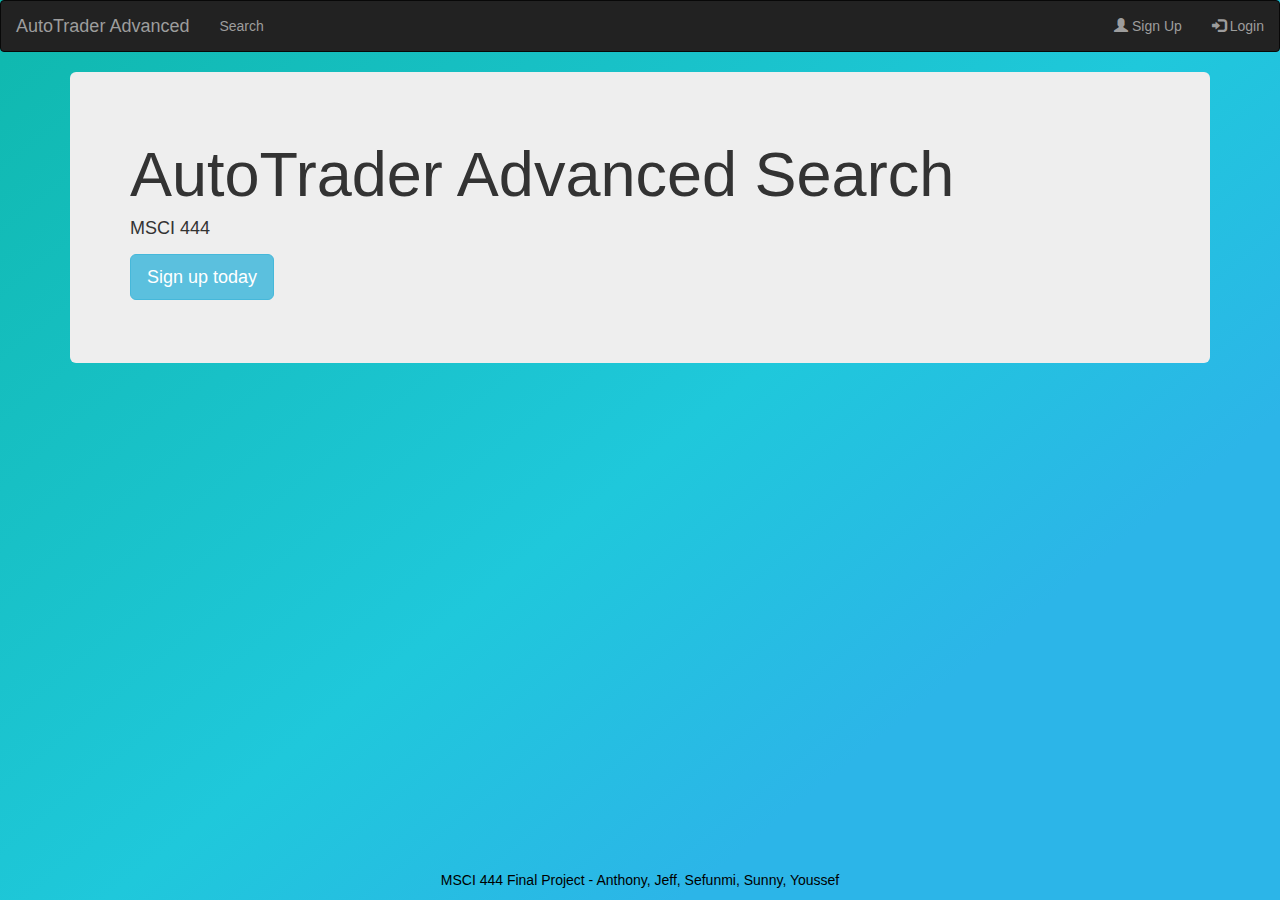
<file: templates/index.html>
<!DOCTYPE html>
<html lang="en">
    <head>
      <title>MSCI 444</title>
      <meta charset="utf-8">
      <meta name="viewport" content="width=device-width, initial-scale=1">
      <link rel="stylesheet" href="https://maxcdn.bootstrapcdn.com/bootstrap/3.3.7/css/bootstrap.min.css">
      <script src="https://ajax.googleapis.com/ajax/libs/jquery/3.1.1/jquery.min.js"></script>
      <script src="https://maxcdn.bootstrapcdn.com/bootstrap/3.3.7/js/bootstrap.min.js"></script>
    </head>

    <body style="background: linear-gradient(141deg, #0fb8ad 0%, #1fc8db 51%, #2cb5e8 75%); background-repeat: no-repeat;height: 100%;background-attachment: fixed;">
        <!--NAVBAR-->
        <nav class="navbar navbar-inverse">
          <div class="container-fluid">
            <div class="navbar-header">
              <a class="navbar-brand" href="">AutoTrader Advanced</a>
            </div>
            <ul class="nav navbar-nav">
              <li><a href="search">Search</a></li>
            </ul>
            <ul class="nav navbar-nav navbar-right">
              <li><a href="signup"><span class="glyphicon glyphicon-user"></span> Sign Up</a></li>
              <li><a href="login"><span class="glyphicon glyphicon-log-in"></span> Login</a></li>
            </ul>
          </div>
        </nav>
      
        <div class="container">
            <div class="jumbotron">
                <h1>AutoTrader Advanced Search</h1>
                <h4>MSCI 444</h4>
                <p class="lead"></p>
                <p><a style="background-color: #5bc0de; border-color: #46b8da;" class="btn btn-lg btn-success" href="signup" role="button">Sign up today</a></p>
            </div>
<!--             <div class="row marketing">
                <div class="col-lg-6">
                    <h4>Text</h4>
                    <p>Donec id elit non mi porta gravida at eget metus. Maecenas faucibus mollis interdum.</p>
                    <h4>Text</h4>
                    <p>Morbi leo risus, porta ac consectetur ac, vestibulum at eros. Cras mattis consectetur purus sit amet fermentum.</p>
                </div>
                <div class="col-lg-6">
                    <h4>Text</h4>
                    <p>Donec id elit non mi porta gravida at eget metus. Maecenas faucibus mollis interdum.</p>
                    <h4>Text</h4>
                    <p>Morbi leo risus, porta ac consectetur ac, vestibulum at eros. Cras mattis consectetur purus sit amet fermentum.</p>
                </div>
            </div> -->
        </div>
        <footer class="footer" style="position: absolute; bottom: 0px; width: 100%">
            <div class="container">
                <p style="color: black;" align="center" class="text-muted">MSCI 444 Final Project - Anthony, Jeff, Sefunmi, Sunny, Youssef</p>
            </div>
        </footer>
    </body>
</html>
</file>
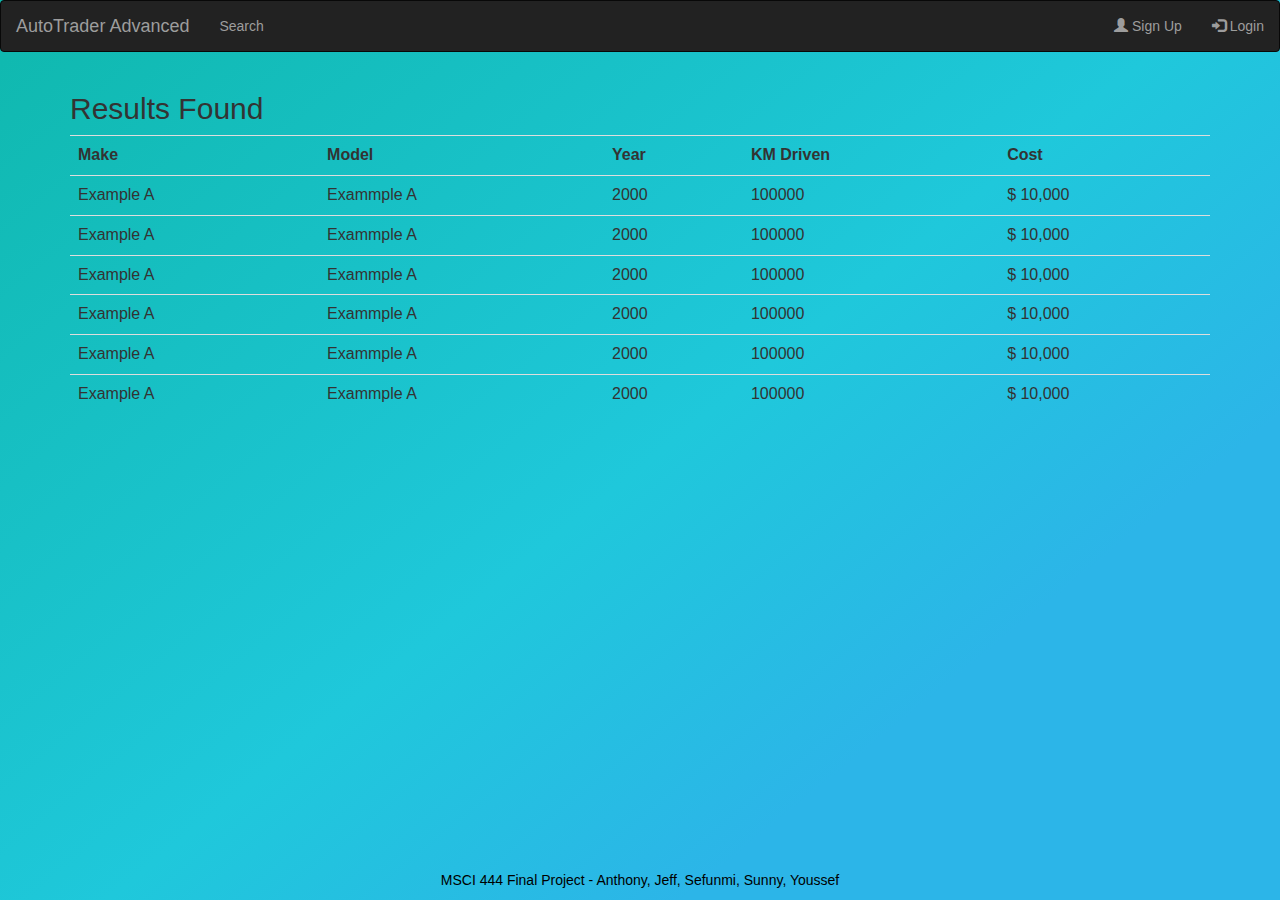
<file: templates/result.html>
<html lang="en">
  <head>
    <title>MSCI 444</title>
    <meta charset="utf-8">
    <meta name="viewport" content="width=device-width, initial-scale=1">
    <link rel="stylesheet" href="https://maxcdn.bootstrapcdn.com/bootstrap/3.3.7/css/bootstrap.min.css">
    <script src="https://ajax.googleapis.com/ajax/libs/jquery/3.1.1/jquery.min.js"></script>
    <script src="https://maxcdn.bootstrapcdn.com/bootstrap/3.3.7/js/bootstrap.min.js"></script>
  
  </head>

  <body style="background: linear-gradient(141deg, #0fb8ad 0%, #1fc8db 51%, #2cb5e8 75%); background-repeat: no-repeat;height: 100%;background-attachment: fixed;">
      <!--NAVBAR-->
      <nav class="navbar navbar-inverse">
        <div class="container-fluid">
          <div class="navbar-header">
            <a class="navbar-brand" href="/">AutoTrader Advanced</a>
          </div>
          <ul class="nav navbar-nav">
            <li><a href="search">Search</a></li>
          </ul>
          <ul class="nav navbar-nav navbar-right">
            <li><a href="signup"><span class="glyphicon glyphicon-user"></span> Sign Up</a></li>
            <li><a href="login"><span class="glyphicon glyphicon-log-in"></span> Login</a></li>
          </ul>
        </div>
      </nav>
      <div class="container">
        <h2>Results Found</h2>
      <table class="table table-hover" align="center">
        <tr>
          <th>Make</th>
          <th>Model</th>
          <th>Year</th>
          <th>KM Driven</th>
          <th>Cost</th>
        </tr>
        <tr>
          <td>Example A</td>
          <td>Exammple A</td>
          <td>2000</td>
          <td>100000</td>
          <td>$ 10,000</td>
        </tr>
        <tr>
          <td>Example A</td>
          <td>Exammple A</td>
          <td>2000</td>
          <td>100000</td>
          <td>$ 10,000</td>
        </tr>
        <tr>
          <td>Example A</td>
          <td>Exammple A</td>
          <td>2000</td>
          <td>100000</td>
          <td>$ 10,000</td>
        </tr>
        <tr>
          <td>Example A</td>
          <td>Exammple A</td>
          <td>2000</td>
          <td>100000</td>
          <td>$ 10,000</td>
        </tr>
        <tr>
          <td>Example A</td>
          <td>Exammple A</td>
          <td>2000</td>
          <td>100000</td>
          <td>$ 10,000</td>
        </tr>
        <tr>
          <td>Example A</td>
          <td>Exammple A</td>
          <td>2000</td>
          <td>100000</td>
          <td>$ 10,000</td>
        </tr>
      </table>
      </div>
  </body>
</html>

<p style="color: black; position: absolute; bottom: 0px; width: 100%" align="center" class="text-muted">MSCI 444 Final Project - Anthony, Jeff, Sefunmi, Sunny, Youssef</p>
</file>
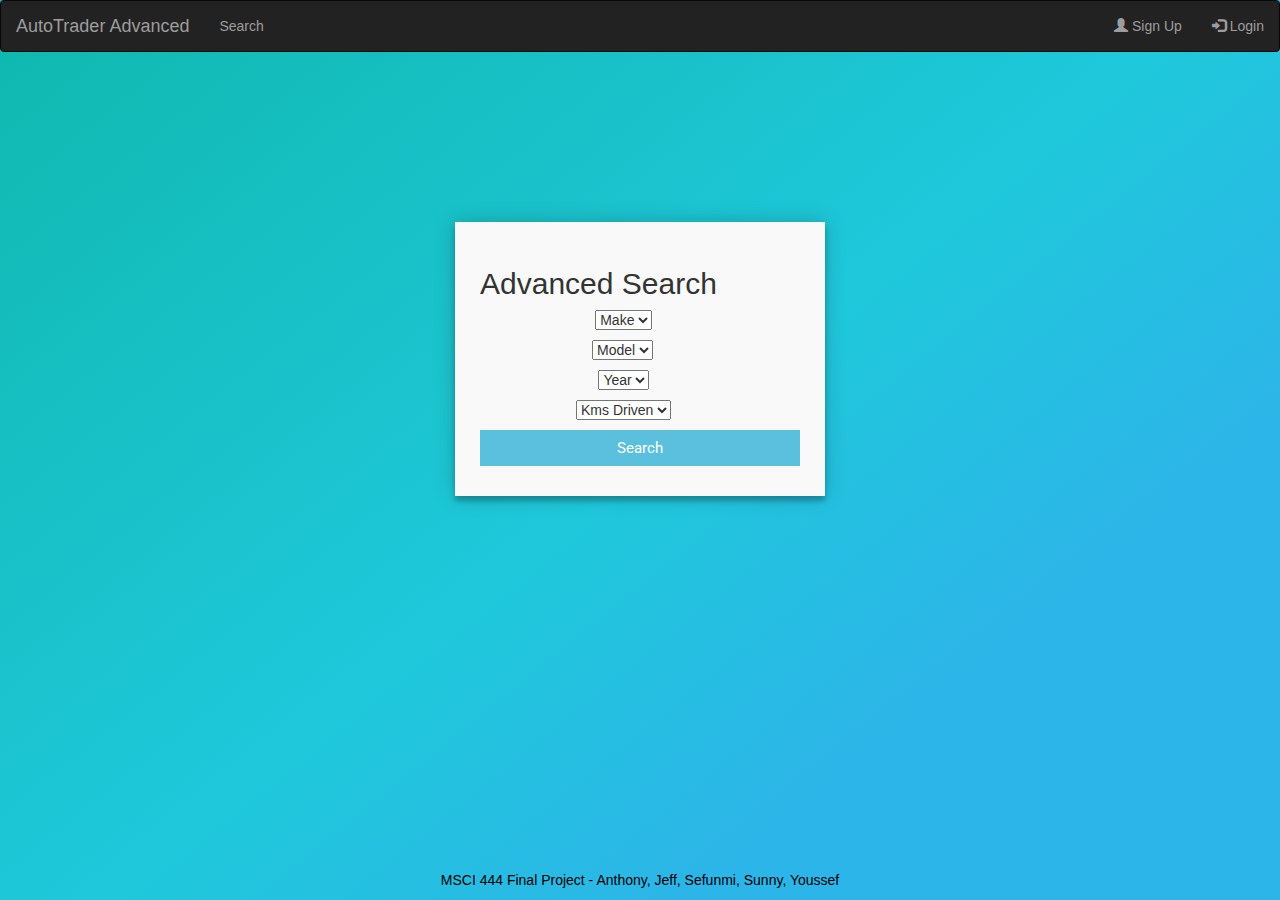
<file: templates/search.html>
<html lang="en">
  <head>
    <title>MSCI 444</title>
    <meta charset="utf-8">
    <meta name="viewport" content="width=device-width, initial-scale=1">
    <link rel="stylesheet" href="../static/index.css"/>
    <link rel="stylesheet" href="https://maxcdn.bootstrapcdn.com/bootstrap/3.3.7/css/bootstrap.min.css">
    <script src="https://ajax.googleapis.com/ajax/libs/jquery/3.1.1/jquery.min.js"></script>
    <script src="https://maxcdn.bootstrapcdn.com/bootstrap/3.3.7/js/bootstrap.min.js"></script>
  </head>

  <body style="background: linear-gradient(141deg, #0fb8ad 0%, #1fc8db 51%, #2cb5e8 75%); background-repeat: no-repeat;height: 100%;background-attachment: fixed;">
      <!--NAVBAR-->
      <nav class="navbar navbar-inverse">
        <div class="container-fluid">
          <div class="navbar-header">
            <a class="navbar-brand" href="/">AutoTrader Advanced</a>
          </div>
          <ul class="nav navbar-nav">
            <li><a href="search">Search</a></li>
          </ul>
          <ul class="nav navbar-nav navbar-right">
            <li><a href="signup"><span class="glyphicon glyphicon-user"></span> Sign Up</a></li>
            <li><a href="login"><span class="glyphicon glyphicon-log-in"></span> Login</a></li>
          </ul>
        </div>
      </nav>


      <div class="container">
        <form id="contact" action="/result" method="POST">
          <h3>Advanced Search</h3>
          <fieldset>
            <select style="margin-bottom: 10px; margin-left: 36%">
              <option value="" selected disabled>Make</option>
              <option value="">A</option>
              <option value="">B</option>
              <option value="">C</option>
            </select>
          </fieldset>
          <fieldset>
          <fieldset>
            <select style="margin-bottom: 10px; margin-left: 35%">
              <option value="" selected disabled>Model</option>
              <option value="">A</option>
              <option value="">B</option>
              <option value="">C</option>
            </select>
          </fieldset>
          <fieldset>
            <select style="margin-bottom: 10px; margin-left: 37%">
              <option value="" selected disabled>Year</option>
              <option value="">A</option>
              <option value="">B</option>
              <option value="">C</option>
            </select>
          </fieldset>
          <fieldset>
            <select style="margin-bottom: 10px; margin-left: 30%">
              <option value="" selected disabled>Kms Driven</option>
              <option value="">A</option>
              <option value="">B</option>
              <option value="">C</option>
            </select>
          </fieldset>
            <button style="background-color: #5bc0de; border-color: #46b8da;" name="submit" type="submit" id="contact-submit" href="result" action=''>Search</button>
          </fieldset>
        </form>
      </div>
  </body>
</html>

<p style="color: black; position: absolute; bottom: 0px; width: 100%" align="center" class="text-muted">MSCI 444 Final Project - Anthony, Jeff, Sefunmi, Sunny, Youssef</p>
</file>
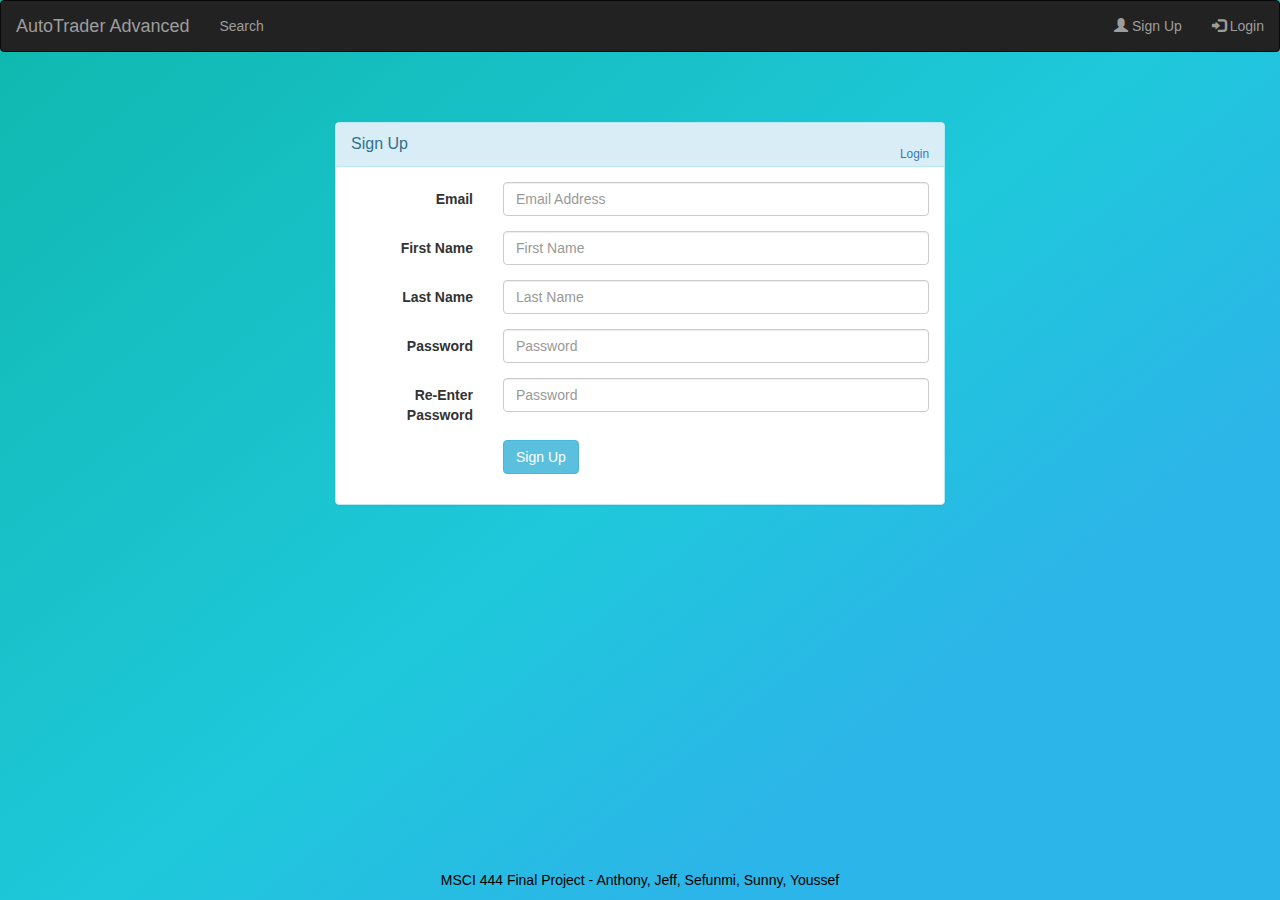
<file: templates/signup.html>
<head>
    <title>MSCI 444</title>
    <meta charset="utf-8">
    <meta name="viewport" content="width=device-width, initial-scale=1">
    <link rel="stylesheet" href="../static/index.css"/>
    <link rel="stylesheet" href="https://maxcdn.bootstrapcdn.com/bootstrap/3.3.7/css/bootstrap.min.css">
    <script src="https://ajax.googleapis.com/ajax/libs/jquery/3.1.1/jquery.min.js"></script>
    <script src="https://maxcdn.bootstrapcdn.com/bootstrap/3.3.7/js/bootstrap.min.js"></script>
</head>

<body style="background: linear-gradient(141deg, #0fb8ad 0%, #1fc8db 51%, #2cb5e8 75%); background-repeat: no-repeat;height: 100%;background-attachment: fixed;">
      <!--NAVBAR-->
      <nav class="navbar navbar-inverse">
        <div class="container-fluid">
          <div class="navbar-header">
            <a class="navbar-brand" href="/">AutoTrader Advanced</a>
          </div>
          <ul class="nav navbar-nav">
            <li><a href="search">Search</a></li>
          </ul>
          <ul class="nav navbar-nav navbar-right">
            <li><a href="signup"><span class="glyphicon glyphicon-user"></span> Sign Up</a></li>
            <li><a href="login"><span class="glyphicon glyphicon-log-in"></span> Login</a></li>
          </ul>
        </div>
      </nav>

        <div id="signupbox" style="margin-top:50px" class="mainbox col-md-6 col-md-offset-3 col-sm-8 col-sm-offset-2">
            <div class="panel panel-info">
                <div class="panel-heading">
                    <div class="panel-title">Sign Up</div>
                    <div style="float:right; font-size: 85%; position: relative; top:-10px"><a id="signinlink" href="/login">Login</a></div>
                </div>
                <div class="panel-body" >
                    <form id="signupform" class="form-horizontal" role="form">
                        <div id="signupalert" style="display:none" class="alert alert-danger">
                            <p>Error:</p>
                            <span></span>
                        </div>
                        <div class="form-group">
                            <label for="email" class="col-md-3 control-label">Email</label>
                            <div class="col-md-9">
                                <input type="text" class="form-control" name="email" placeholder="Email Address">
                            </div>
                        </div>
                        <div class="form-group">
                            <label for="firstname" class="col-md-3 control-label">First Name</label>
                            <div class="col-md-9">
                                <input type="text" class="form-control" name="firstname" placeholder="First Name">
                            </div>
                        </div>
                        <div class="form-group">
                            <label for="lastname" class="col-md-3 control-label">Last Name</label>
                            <div class="col-md-9">
                                <input type="text" class="form-control" name="lastname" placeholder="Last Name">
                            </div>
                        </div>
                        <div class="form-group">
                            <label for="password" class="col-md-3 control-label">Password</label>
                            <div class="col-md-9">
                                <input type="password" class="form-control" name="passwd" placeholder="Password">
                            </div>
                        </div>
                        <div class="form-group">
                            <label for="password" class="col-md-3 control-label">Re-Enter Password</label>
                            <div class="col-md-9">
                                <input type="password" class="form-control" name="passwd" placeholder="Password">
                            </div>
                        </div>
                        <div class="form-group">
                            <!-- Button -->
                            <div class="col-md-offset-3 col-md-9">
                                <button id="btn-signup" type="button" class="btn btn-info"><i class="icon-hand-right"></i>Sign Up</button>
                            </div>
                        </div>
                    </form>
                </div>
            </div>
        </div>
         </body>
</html>

<p style="color: black; position: absolute; bottom: 0px; width: 100%" align="center" class="text-muted">MSCI 444 Final Project - Anthony, Jeff, Sefunmi, Sunny, Youssef</p>
</file>
<file: static/index.css>
@import url(https://fonts.googleapis.com/css?family=Roboto:400,300,600,400italic);
* {
  margin: 0;
  padding: 0;
  box-sizing: border-box;
  -webkit-box-sizing: border-box;
  -moz-box-sizing: border-box;
  -webkit-font-smoothing: antialiased;
  -moz-font-smoothing: antialiased;
  -o-font-smoothing: antialiased;
  font-smoothing: antialiased;
  text-rendering: optimizeLegibility;
}

body {
  font-family: "Roboto", Helvetica, Arial, sans-serif;
  font-size: 12px;
  line-height: 30px;
  color: #777;
  background: #4CAF50;
}

.container {
  max-width: 400px;
  width: 100%;
  margin: 0 auto;
  position: relative;
}

#contact input[type="text"],
#contact input[type="email"],
#contact input[type="tel"],
#contact input[type="url"],
#contact textarea,
#contact button[type="submit"] {
  font: 400 12px/16px "Roboto", Helvetica, Arial, sans-serif;
}

#contact {
  background: #F9F9F9;
  padding: 25px;
  margin: 150px 0;
  box-shadow: 0 0 20px 0 rgba(0, 0, 0, 0.2), 0 5px 5px 0 rgba(0, 0, 0, 0.24);
}

#contact h3 {
  display: block;
  font-size: 30px;
  font-weight: 300;
  margin-bottom: 10px;
}

#contact h4 {
  margin: 5px 0 15px;
  display: block;
  font-size: 13px;
  font-weight: 400;
}

fieldset {
  border: medium none !important;
  margin: 0 0 10px;
  min-width: 100%;
  padding: 0;
  width: 100%;
}

#contact input[type="text"],
#contact input[type="email"],
#contact input[type="tel"],
#contact input[type="url"],
#contact textarea {
  width: 100%;
  border: 1px solid #ccc;
  background: #FFF;
  margin: 0 0 5px;
  padding: 10px;
}

#contact input[type="text"]:hover,
#contact input[type="email"]:hover,
#contact input[type="tel"]:hover,
#contact input[type="url"]:hover,
#contact textarea:hover {
  -webkit-transition: border-color 0.3s ease-in-out;
  -moz-transition: border-color 0.3s ease-in-out;
  transition: border-color 0.3s ease-in-out;
  border: 1px solid #aaa;
}

#contact textarea {
  height: 100px;
  max-width: 100%;
  resize: none;
}

#contact button[type="submit"] {
  cursor: pointer;
  width: 100%;
  border: none;
  background: #4CAF50;
  color: #FFF;
  margin: 0 0 5px;
  padding: 10px;
  font-size: 15px;
}

#contact button[type="submit"]:hover {
  background: #43A047;
  -webkit-transition: background 0.3s ease-in-out;
  -moz-transition: background 0.3s ease-in-out;
  transition: background-color 0.3s ease-in-out;
}

#contact button[type="submit"]:active {
  box-shadow: inset 0 1px 3px rgba(0, 0, 0, 0.5);
}

.copyright {
  text-align: center;
}

#contact input:focus,
#contact textarea:focus {
  outline: 0;
  border: 1px solid #aaa;
}

::-webkit-input-placeholder {
  color: #888;
}

:-moz-placeholder {
  color: #888;
}

::-moz-placeholder {
  color: #888;
}

:-ms-input-placeholder {
  color: #888;
}
</file>
